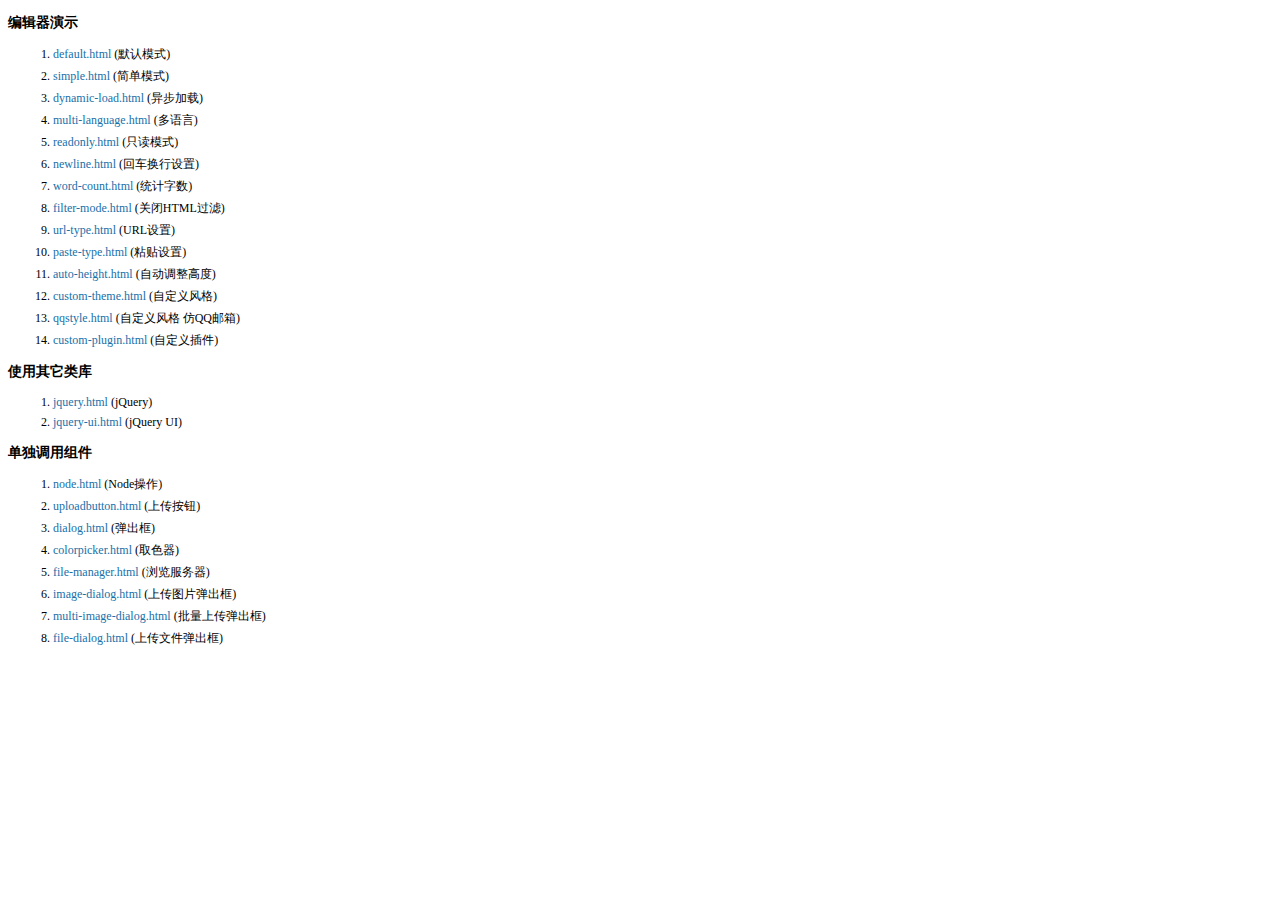
<file: flowermall-static/js/kindeditor-4.1.10/examples/index.html>
<!doctype html>
<html>
	<head>
		<meta charset="utf-8" />
		<title>KindEditor Examples</title>
		<style>
			body {
				font-size: 12px;
				font-family: Tahoma, Simsun;
			}
			h3 {
				font-size: 14px;
			}
			a {
				color: #1870a9;
				text-decoration: none;
			}
			a:hover {
				color: #BC2A4D;
			}
			li {
				margin: 5px;
			}
		</style>
	</head>
	<body>
		<h3>编辑器演示</h3>
		<ol>
			<li><a href="default.html" target="_blank">default.html</a> (默认模式)</li>
			<li><a href="simple.html" target="_blank">simple.html</a> (简单模式)</li>
			<li><a href="dynamic-load.html" target="_blank">dynamic-load.html</a> (异步加载)</li>
			<li><a href="multi-language.html" target="_blank">multi-language.html</a> (多语言)</li>
			<li><a href="readonly.html" target="_blank">readonly.html</a> (只读模式)</li>
			<li><a href="newline.html" target="_blank">newline.html</a> (回车换行设置)</li>
			<li><a href="word-count.html" target="_blank">word-count.html</a> (统计字数)</li>
			<li><a href="filter-mode.html" target="_blank">filter-mode.html</a> (关闭HTML过滤)</li>
			<li><a href="url-type.html" target="_blank">url-type.html</a> (URL设置)</li>
			<li><a href="paste-type.html" target="_blank">paste-type.html</a> (粘贴设置)</li>
			<li><a href="auto-height.html" target="_blank">auto-height.html</a> (自动调整高度)</li>
			<li><a href="custom-theme.html" target="_blank">custom-theme.html</a> (自定义风格)</li>
			<li><a href="qqstyle.html" target="_blank">qqstyle.html</a> (自定义风格 仿QQ邮箱)</li>
			<li><a href="custom-plugin.html" target="_blank">custom-plugin.html</a> (自定义插件)</li>
		</ol>
		<h3>使用其它类库</h3>
		<ol>
			<li><a href="jquery.html" target="_blank">jquery.html</a> (jQuery)</li>
			<li><a href="jquery-ui.html" target="_blank">jquery-ui.html</a> (jQuery UI)</li>
		</ol>
		<h3>单独调用组件</h3>
		<ol>
			<li><a href="node.html" target="_blank">node.html</a> (Node操作)</li>
			<li><a href="uploadbutton.html" target="_blank">uploadbutton.html</a> (上传按钮)</li>
			<li><a href="dialog.html" target="_blank">dialog.html</a> (弹出框)</li>
			<li><a href="colorpicker.html" target="_blank">colorpicker.html</a> (取色器)</li>
			<li><a href="file-manager.html" target="_blank">file-manager.html</a> (浏览服务器)</li>
			<li><a href="image-dialog.html" target="_blank">image-dialog.html</a> (上传图片弹出框)</li>
			<li><a href="multi-image-dialog.html" target="_blank">multi-image-dialog.html</a> (批量上传弹出框)</li>
			<li><a href="file-dialog.html" target="_blank">file-dialog.html</a> (上传文件弹出框)</li>
		</ol>
	</body>
</html>
</file>
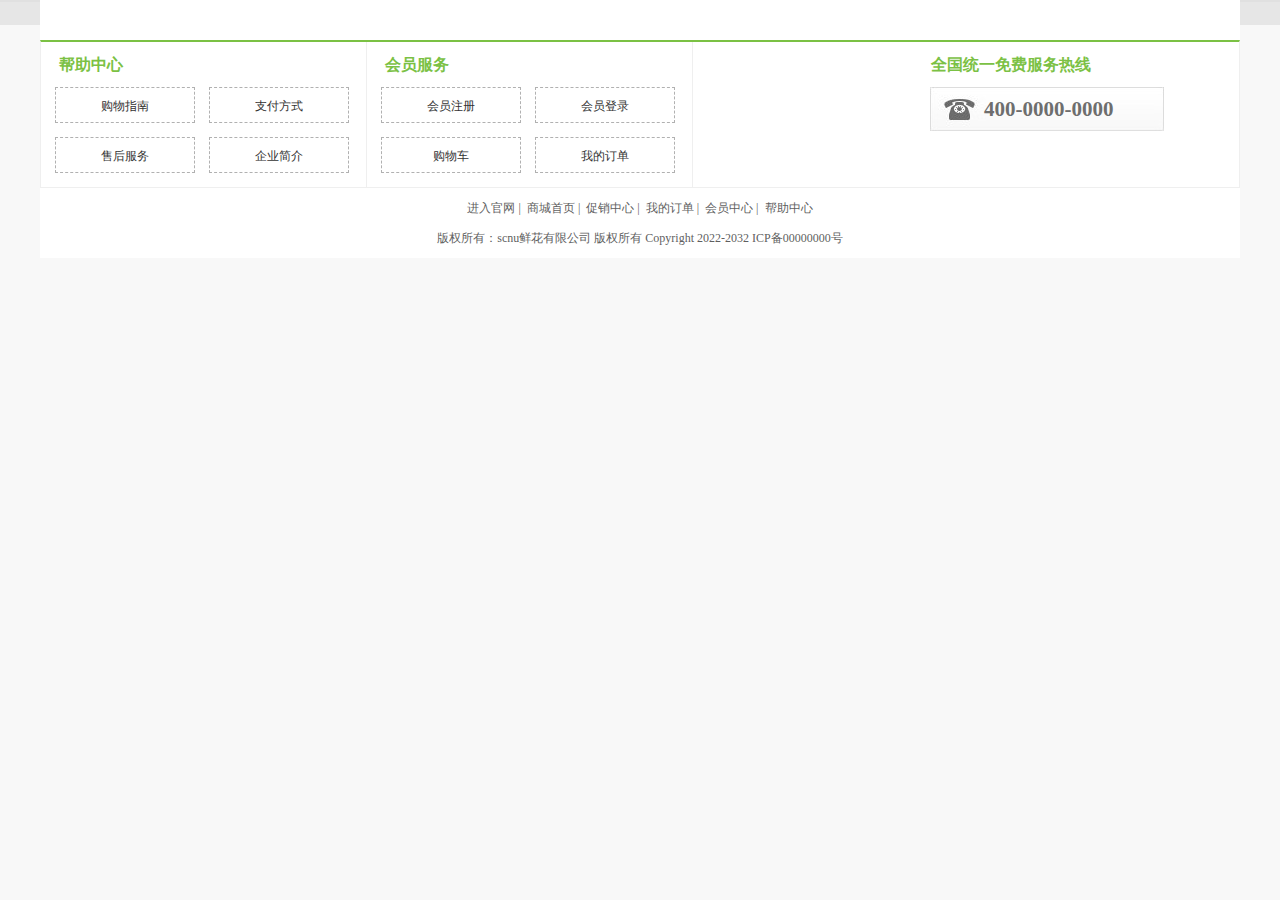
<file: flowermall-static/foot.html>
<!DOCTYPE html>
<html lang="en">
<head>
    <meta http-equiv="Content-type" content="text/html; charset=UTF-8" />
    <link rel="stylesheet" href="css/foot.css"/>
    <link type="text/css" href="css/css.css" rel="stylesheet" />
    <script type="text/javascript" src="js/jquery-1.2.6.min.js"></script>
    <script type="text/javascript" src="js/jquery-extend.js"></script>
    <script type="text/javascript" src="js/lib-v1.js" charset="utf-8"></script>
    <script type="text/javascript" src="js/jt.js" charset="utf-8"></script>
    <meta charset="UTF-8">
    <title>Title</title>
</head>
<body>
    <div class="mianCont">
        <div class="inHelp">
            <div class="inHLeft">
             <h4>帮助中心</h4>
             <ul class="inHeList">
              <li><a href="help.html">购物指南</a></li>
              <li><a href="help.html">支付方式</a></li>
              <li><a href="help.html">售后服务</a></li>
              <li><a href="about.html">企业简介</a></li>
              <div class="clears"></div>
             </ul><!--inHeList/-->
            </div><!--inHLeft/-->
            <div class="inHLeft">
             <h4>会员服务</h4>
             <ul class="inHeList">
              <li><a href="reg.html">会员注册</a></li>
              <li><a href="login.html">会员登录</a></li>
              <li><a href="order.html">购物车</a></li>
              <li><a href="order.html">我的订单</a></li>
              <div class="clears"></div>
             </ul><!--inHeList/-->
            </div><!--inHLeft/-->
            <div class="inHRight">
             <h4>全国统一免费服务热线</h4>
             <div class="telBox">400-0000-0000</div>
             <div class="weibo">
             <wb:follow-button uid="2991975565" type="red_1" width="67" height="24" ></wb:follow-button>
             </div>
            </div><!--inHRight/-->
            <div class="clears"></div>
           </div><!--inHelp/-->
           <div class="footer">
            <p>
            <a href="#">进入官网</a>&nbsp;|&nbsp;
            <a href="index.html">商城首页</a>&nbsp;|&nbsp;
            <a href="product.html">促销中心</a>&nbsp;|&nbsp;
            <a href="order.html">我的订单</a>&nbsp;|&nbsp;
            <a href="login.html">会员中心</a>&nbsp;|&nbsp;
            <a href="help.htmll">帮助中心</a>
            </p>
            <p>
             版权所有：scnu鲜花有限公司 版权所有  Copyright 2022-2032   ICP备00000000号
            </p>
           </div><!--footer/-->
    </div>
    
</body>
</html>
</file>
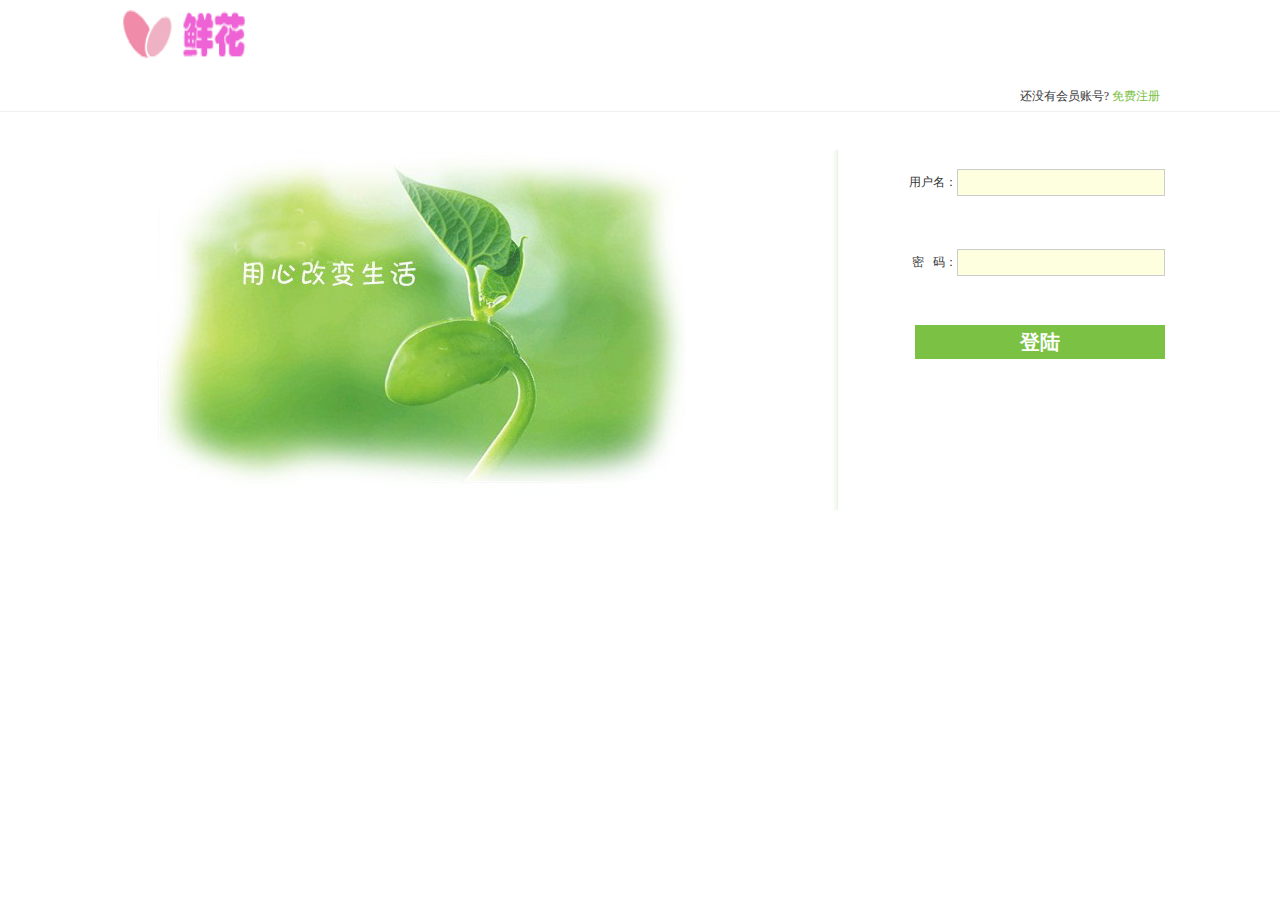
<file: flowermall-static/login.html>
<!DOCTYPE HTML>
<html>
<head>
    <meta http-equiv="Content-type" content="text/html; charset=UTF-8" />
    <link rel="stylesheet" href="css/login.css"/>
    <title>鲜花商城欢迎您登陆</title>
    <link type="text/css" href="css/css.css" rel="stylesheet" />
    <script type="text/javascript" src="js/common/jquery-1.11.3.min.js"></script>
    <script type="text/javascript" src="js/cookie.js"></script>
    <script type="text/javascript" src="js/login_ajax.js"></script>
</head>

<body style=" background:#FFF;">
 <div class="loginLogo">
  <div class="logoMid">
   <h1 class="logo" style="height:71px;padding-top:10px;"><a href="index.html"><img src="img/head/logo.jpg" width="241" height="51" /></a></h1>
   <div class="loginReg">
    还没有会员账号?&nbsp;<a href="regist.html">免费注册</a>
   </div><!--loginReg/-->
  </div><!--logoMid/-->
 </div><!--loginLogo/-->
 <div class="loginBox">
  <div class="loginLeft">
   <img src="images/logoinimg.jpg" width="716" height="376" />
  </div><!--loginLeft/-->
  <form>
    <table>
        <tr>
            <td class="tdx"">用户名：</td>
            <td><input type="text" class="name" id="username" name="username" value=""/>
                <span style="color:red"></span>
            </td>
        </tr>
        <tr>
            <td class="tdx">密&nbsp;&nbsp; 码：</td>
            <td><input class="name" type="password" name="password"/>
                <span style="color:red"></span>
            </td>
        </tr>
        <tr style="text-align: center;">
            <td colspan="2" >
                <input type="submit" value="登陆"/>
            </td>
        </tr>
    </table>
</form>
 </div><!--loginBox/-->
</body>

</html>
</file>
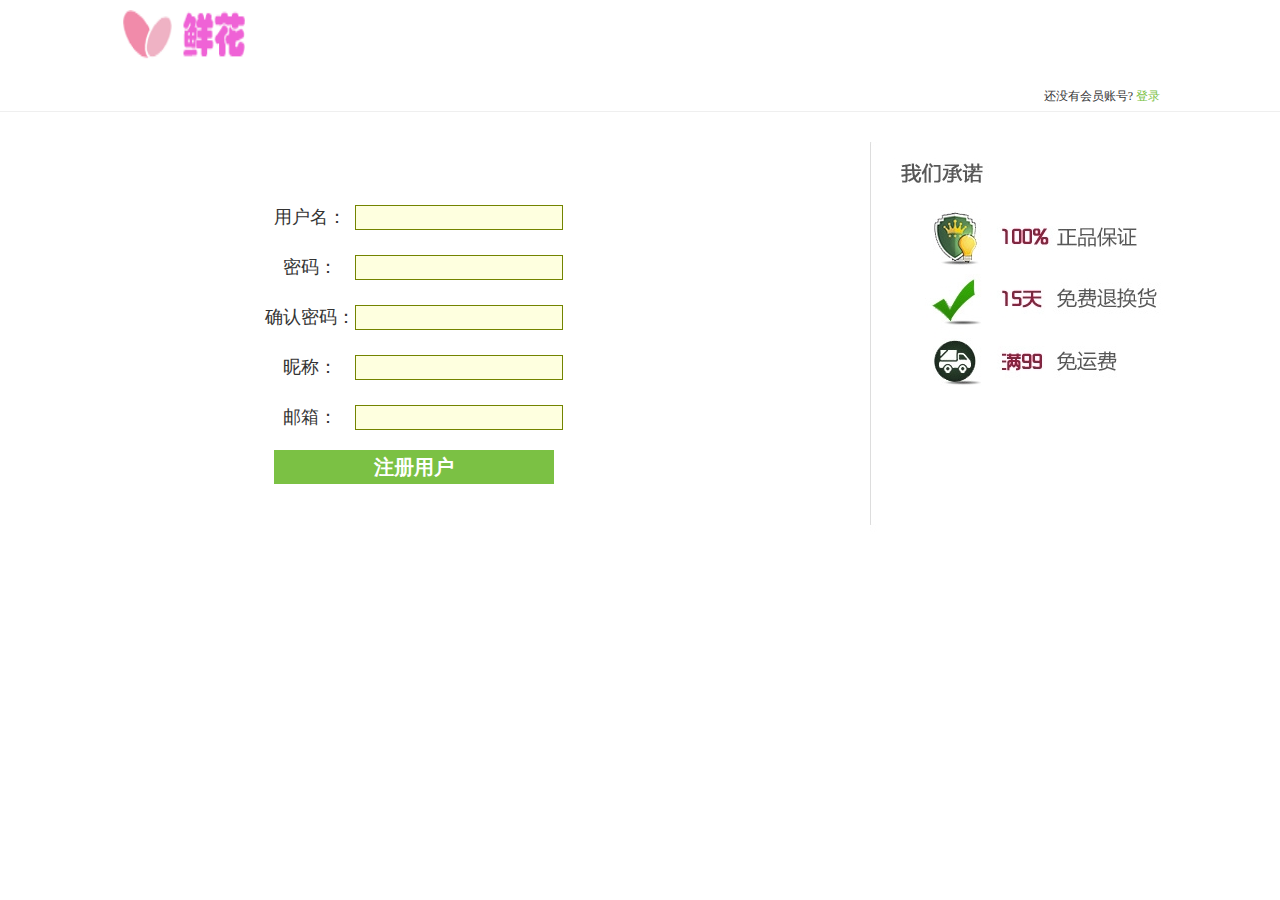
<file: flowermall-static/regist.html>
<!DOCTYPE HTML>
<html>
<head>
    <title>欢迎注册鲜花商城</title>
    <link rel="stylesheet" href="css/regist.css"/>
    <link type="text/css" href="css/css.css" rel="stylesheet" />
    <script type="text/javascript" src="js/common/jquery-1.11.3.min.js"></script>
    <script type="text/javascript" src="js/regist_ajax.js"></script>
    <meta charset="UTF-8">
</head>

<body style=" background:#FFF;">
    <div class="loginLogo">
        <div class="logoMid">
         <h1 class="logo" style="height:71px;padding-top:10px;"><a href="index.html"><img src="img/head/logo.jpg" width="241" height="51" /></a></h1>
         <div class="loginReg">
          还没有会员账号?&nbsp;<a href="login.html">登录</a>
         </div><!--loginReg/-->
        </div><!--logoMid/-->
       </div><!--loginLogo/-->
       <div class="loginBox">
        <img src="images/chengnuo.jpg" width="295" height="393" class="chengnuo" />
        <form >
            <table style="margin-left: 150px;">
                <tr>
                    <td colspan="2"><font color="red">
        
                    </font></td>
                </tr>
                <tr>
                    <td class="tds">用户名：</td>
                    <td>
                        <input class="name" type="text" name="username" />
                        <span style="color: red" id="username_msg"></span>
                    </td>
                </tr>
                <tr>
                    <td class="tds">密码：</td>
                    <td>
                        <input class="name" type="password" name="password" />
                        <span style="color: red" id="password_msg"></span>
                    </td>
                </tr>
                <tr>
                    <td class="tds">确认密码：</td>
                    <td>
                        <input class="name" type="password" name="password2" />
                        <span style="color: red" id="password2_msg"></span>
                    </td>
                </tr>
                <tr>
                    <td class="tds">昵称：</td>
                    <td>
                        <input class="name" type="text" name="nickname" />
                        <span style="color: red" id="nickname_msg"></span>
                    </td>
                </tr>
                <tr>
                    <td class="tds">邮箱：</td>
                    <td>
                        <input class="name" type="text" name="email"/>
                        <span style="color: red" id="email_msg"></span>
                    </td>
                </tr>
        
                <tr>
                    <td class="sub_td" colspan="2" class="tds">
                        <input type="submit" value="注册用户"/>
                    </td>
                </tr>
            </table>
        </form>
        <div class="clears"></div>
       </div><!--loginBox/-->
</body>

</html>
</file>
<file: flowermall-static/css/foot.css>
@charset "utf-8";
#common_foot{
	width:1200px;
	margin:15px auto;
	border-top: 1px solid #EEEEEE;
	text-align: center;
	font-size: 13px;
	color:#666666;
	bottom:0;
	left:0;
	right:0;
}
</file>
<file: flowermall-static/css/css.css>
@charset "utf-8";
/* CSS Document */
html, body, div, span, applet, object, iframe, h1, h2, h3, h4, h5, h6, p, blockquote, pre, a, abbr, acronym, address, big, cite, code, del, dfn, em, img, ins, kbd, q, s, samp, small, strike, strong, sub, sup, tt, var, b, u, i, center, dl, dt, dd, ol, ul, li, fieldset, form, label, legend, table, caption, tbody, tfoot, thead, tr, th, td, article, aside, canvas, details, embed, figure, figcaption, footer, header, hgroup, menu, nav, output, ruby, section, summary, time, mark, audio, video, select{margin: 0;padding: 0;border: 0;}
table{ border-collapse:collapse;}
body{font-size:12px;color:#333; background:#F8F8F8 url(../images/bgtop.png) left top repeat-x;}
img,a{border:0; text-decoration:none;}
ol, ul {list-style: none; }
.clears{ clear:both;}
a{color:#333;}
a:hover{color:#F00;}

/*mianCont*/
.mianCont{width:1200px;margin:0 auto; padding-top: 20px; background-color: #fff;}
.top{height:25px;line-height:100px; position:relative;}
.top span a{color:#F00;}
.top span a:hover{color:#0C3;}
.topRight{ position:absolute;top:0;right:0;color:#747474;}
.top .topRight a{color:#747474;}
.top .topRight a:hover{color:#F00;}
.lsg{padding:5px 0; position:relative;}

/*logo*/
.logo{width:217px;height:90px;}

/*sub*/
.subBox{width:389px;height:34px; position:absolute;left:282px;top:35px;}
.subBoxDiv{width:389px;height:34px; position:relative;}
.subLeft{margin:0;padding:0;border:0;background:none;width:0;height:0;border:#E6E6E6 1px solid;width:320px;height:32px;padding-left:4px; position:absolute;left:0;top:0;}
.sub{width:63px;height:34px; position:absolute;right:0;top:0;}
.hotWord{ position:absolute;height:20px;line-height:20px;top:38px;left:4px;width:380px;}

/*gouwuche*/
.gouwuche{width:220px; position:absolute;right:0;top:35px;}
.gouCar{padding:0 5px;width:205px;height:31px;border:#E6E6E6 1px solid;line-height:31px;font-size:14px;color:#747474;margin-bottom:1px;}
.gouCar a{color:#747474;}
.gouCar a:hover{color:#F00;}
.red{color:#F00;}

/*pnt*/
.pnt{}
.pntLeft{width:210px;border:#7BC144 3px solid;float:left;}
.InPorNav{padding:0 5px;}
.InPorNav li{height:38px;line-height:38px;padding-left:5px;font-size:14px;border-bottom:#C4C3C3 1px solid;margin-bottom:1px; background:url(../images/zuojian2.jpg) 175px center no-repeat; position:relative;z-index:9;}
.InPorNav li a{ display:block;width:198px;}
.InPorNav li a:hover{color:#7BC144; font-weight:bold;}
.InPorNav li.inProNavStyle{background:url(../images/zuojian2_s.jpg) 175px center no-repeat;}
.InPorNav li.inProNavStyle a:hover{color:#7BC144; font-weight:bold;}
.Title{height:33px;line-height:33px;background:#7BC144;font-size:16px; text-align:center;color:#FFF;}
.chilInPorNav{ position:absolute;left:201px;top:-1px;padding:5px 10px; background:#FFF; z-index:10; display:none;border:#7BC144 1px solid;}
.InPorNav .chilInPorNav a{height:30px;line-height:30px;margin:0; background:none;border-bottom:1px solid #7BC144; }
.pntRight{width:940px;float:right;padding-left:3px;}
.nav{height:30px;line-height:30px;padding-top:5px;border-bottom:#7BC144 2px solid; position:relative; font-family:"微软雅黑";}
.nav li{float:left;margin:0 35px 0 12px;font-size:16px;font-weight:bold;}
.nav li a:hover,.nav .navCur a{color:#7BC144;}
.phone{ position:absolute;font-size:16px;color:#7BC144;right:4px;top:7px; font-weight:bold;}

/*banner*/
.banner{width:756px;height:310px;margin-top:10px;}
#kinMaxShow{visibility:hidden;width:100%; height:310px; overflow:hidden;}
#kinMaxShow img{height:310px;}

/*rdPro*/
.rdPro{margin-top:15px;}
.rdLeft{width:880px;border:#7BC144 1px solid; background:#fff;float:left;}
.rdLeft .line .line2{width:100px; height: 100px;}
.rdList{height:40px;border-bottom:#E6E6E6 1px solid;}
.rdList li{height:37px; position:relative;bottom:-1px;border-bottom:#E6E6E6 1px solid;width:165px;float:left;font-size:16px;line-height:38px; text-align:center;border-top:#fff 2px solid;border-right:#E6E6E6 1px solid;font-family:"微软雅黑";cursor:pointer;font-weight:bold;}
.rdList li.rdListStyle{border-top:#7BC144 2px solid;border-bottom:#fff 1px solid;color:#7BC144;}
.rdProBox{height:205px;height:auto !important;min-height:205px;padding:2px 0; display:none;}
.rdPro dl{width:132px;float:left;margin-left:6px;border:#fff 1px solid;padding:3px; display:inline;}
.rdPro dl.rddlstyle{border:#7BC144 1px solid;}
.rdPro dt,.rdPro dt img{width:132px;height:129px;}
.rdPro dd{line-height:15px;margin-top:2px;}
.rdPro .cheng{font-size:14px;color:#eb9d23; font-weight:bold;height:33px;line-height:33px;margin:0;}
.rdRight{width:300px;float:right;}

/*hengfu*/
.hengfu{padding:12px 0; text-align:center;}

/*floor*/
.floor{border:#EFEFEF 1px solid; background:#fff;}
.floorTitle{height:40px;line-height:40px;padding-left:7px; position:relative;font-size:16px;color:#666;font-family:"微软雅黑";border-bottom:#EFEFEF 1px solid;}
.more{ position:absolute;right:10px;top:0;font-size:12px; font-weight:400;}
.floorBox{}
.floorLeft{padding:10px 0;padding-bottom:0;width:218px;float:left;}
.flList{}
.flList li{width:92px;height:26px;border:#efefef 1px solid; background:#f8f8f8;line-height:26px; text-align:center;float:left;margin:10px 0 0 10px;color:#848484; cursor:pointer;}
.flList li a{color:#848484;}
.flList li a:hover{color:#F00;}
.flList li.flListStyle{border:#C7F7E1 1px solid;background:#E5FFF1;}
.flImg{padding-top:20px; text-align:center;}
.floorRight{width:760px;float:right;}
.frProList dl{width:132px;float:left;border:#efefef 1px solid;padding:11px 28px; display:inline;border-right:#fff 1px solid; position:relative;}
.frProList{ display:none;}
.floorRight dl.frListDlstyle{border:#ccc 1px solid;border-right:#ccc 1px solid;}
.floorRight dt,.rdPro dt img{width:132px;height:129px;}
.floorRight dd{line-height:15px;margin-top:2px;}
.floorRight .cheng{font-size:14px;color:#eb9d23; font-weight:bold;height:33px;line-height:33px;margin:0;}

/*inHelp*/
.inHelp{border:#efefef 1px solid; border-top:2px solid #7BC144;margin-top:20px; font-family:"微软雅黑";}
.inHLeft{width:325px;float:left;border-right:#efefef 1px solid;}
.inHelp h4{height:45px;line-height:45px;padding-left:18px;font-size:16px;color:#7BC144;}
.inHeList li{width:140px;height:36px; text-align:center;line-height:36px;float:left;margin:0px 0 14px 14px;}
.inHeList li a{ display:block;width:138px;height:34px;border:#B1B1B1 1px dashed;}
.inHeList li a:hover{border:#7BC144 1px solid; color:#7BC144;}
.inHRight{width:326px;float:right;}
.telBox{width:180px;height:44px; background:url(../images/telBack.jpg) left center no-repeat;line-height:44px;padding-left:54px;font-size:21px;color:#6e6e6e; font-weight:bold;margin-left:17px;}
.weibo{padding:15px 0 0 17px;}

/*footer*/
.footer{line-height:30px;color:#5f5f5f; text-align:center;padding:5px 0;}
.footer a{color:#5f5f5f;}
.footer a:hover{color:#f00;}
.backTop{ display:block;width:49px;height:67px; background:url(../images/backtop.gif) left top no-repeat; position:fixed;right:20px;bottom:20px; display:none;}

/*下拉InPorNav*/
.Title{ position:relative;z-index:9; cursor:pointer;}
.Title .InPorNav{width:200px; position:absolute;left:-3px;top:33px;border:#7BC144 3px solid; background:#fff;z-index:10; display:none;}
.Title .InPorNav li{ text-align:left;font-weight:400;}

/*positions*/
.positions{height:55px;line-height:55px;padding-left:25px; background:#fff url(../images/home2.png) 5px center no-repeat;}
.positions a{color:#333;}
.positions a:hover,.positions .posCur{color:#F00;}

/*cont*/
.cont{ background:#fff;padding:0 10px; position:relative;padding-top:10px;}
.contLeft{width:176px;border:#7BC144 2px solid;float:left;padding-bottom:1px;}
.leftPorNav{font-size:14px;}
.leftPorNav li{height:36px;line-height:36px; position:relative;}
.leftPorNav li a{ display:block;width:151px;padding-left:25px; background:url(../images/zuojian3.jpg) 151px center no-repeat;border-bottom:#efefef 1px solid;}
.leftPorNav li a:hover{color:#7BC144;border-bottom:#7BC144 1px solid; font-weight:bold; background:none;}
.leftPorNav .chilInPorNav{left:175px;}
.contRight{width:970px;float:right;border-right:#efefef 1px solid; margin-left: 10px;}
.contRight .frProList{ display:block;}
.contRight .frProList dl.frListDlstyle{border:#ccc 1px solid;border-right:#ccc 1px solid;}
.contRight .frProList dd{line-height:15px;margin-top:3px;}
.contRight .frProList .cheng{color:#eb9d23;font-weight:bold;font-size:14px;line-height:20px; position:relative;}
.contRight .frProList .cheng span{ position:absolute;right:0;top:0; font-size:12px;color:#999; font-weight:400; text-decoration:line-through}
.jilu{width:100px;height:28px;border:#efefef 1px solid; font-size:14px; text-align:center;line-height:28px; position:absolute;right:10px;top:-30px;}
.jilu span{color:#F00;font-weight:bold;}

/*login*/
.loginLogo{width:100%;border-bottom:#efefef 1px solid;}
.logoMid{width:1040px;margin:0 auto;}
.loginReg{height:30px;line-height:30px; text-align:right;}
.loginReg a{color:#7BC144;}
.loginReg a:hover{color:#f00;}
.loginBox{width:1050px;margin:30px auto; position:relative;}
.loginLeft{width:726px;float:left; background:url(../images/loginLeft.jpg) right center no-repeat;}
.loginRight{width:300px;float:right;padding-left:15px;}
.loginRight h2{font-size:20px;height:40px;line-height:40px; font-family:"微软雅黑";}
.loginRight h3{font-size:12px; font-weight:400;height:25px;line-height:25px;margin-top:10px;}
.name,.pwd{ margin:0;padding:0;border:0; background:none;width:203px;height:23px;border:#738400 1px solid; background:#FEFFDF;padding-left:3px;}
.zhuangtai{height:30px;line-height:30px;}
.zhuangtai input{ position:relative;top:2px;}
.subs{margin-top:10px;}
.reg{ font-size:14px;}
.regList{height:35px;line-height:35px;margin-bottom:30px; position:relative;}
.regList label{ float:left; width:105px;margin-right:10px; text-align:right;color:#999;}
.regList input{margin:0;padding:0;border:0; background:none;width:283px;height:33px;border:#738400 1px solid; background:#FEFFDF;padding-left:3px;}
.regList .yanzheng{width:135px;}
.regList img{left:260px; position:absolute;}
.xieyi{ height:30px;line-height:30px;font-size:12px;padding-left:115px;}
.xieyi input{ position:relative;top:2px;}
.xieyi a{color:#7BC144;}
.reg{padding-left:115px;margin-top:10px;}
.chengnuo{ position:absolute;right:0;top:0;}
.contLeft{width:178px;border:#7BC144 1px solid;}
.leftTitle{height:39px;line-height:39px;padding-left:47px; background:url(../images/help1.jpg) 15px center no-repeat;border-bottom:#7BC144 1px solid;}
.helpNav{padding-bottom:10px;}
.helpNav dt{height:30px;font-size:12px; font-weight:bold;padding-left:47px; background:url(../images/help2.jpg) 16px center no-repeat;line-height:30px;margin-top:10px;}
.helpNav dd{height:22px;line-height:22px;padding-left:47px;}
.helpNav dd a:hover{color:#7BC144; text-decoration:underline;}
.helpNav dt.help2{background:url(../images/help3.jpg) 16px center no-repeat;}
.helpNav dt.help3{background:url(../images/help4.jpg) 16px center no-repeat;}
.helpNav dt.help4{background:url(../images/help5.jpg) 16px center no-repeat;}
.gouLiu{height:40px;line-height:40px; font-size:16px; text-align:center;}
.helpPar{color:#666;line-height:22px;}
.carImg{padding-bottom:10px; text-align:center;}

/*order*/
.orderList{width:100%;}
.orderList th{font-weight:400;height:28px;background:#ececec; text-align:center;}
.orderList td{text-align:center;padding:10px 2px;border-bottom:#ccc 1px dashed;}
.orderList td dt{width:85px;height:85px;border:#CCC 1px solid;float:left;}
.orderList td dd{width:300px;float:left;margin-left:10px;line-height:16px; text-align:left;padding-top:30px;}
.green{color:#0C0;line-height:20px;}
.shanchu{color:#0C0; cursor:pointer; text-align:left;}
.shanchu img{ position:relative;top:3px;}
.shuliang{width:50px;margin:0;padding:0;border:0; background:none;border:#ddd 1px solid;height:23px; position:absolute;left:21px;top:0; text-align:center;}
.jian{ position:absolute;left:0;top:0;}
.jia{ position:absolute;right:0; top:0;}
.jia_jian{width:94px; position:relative;height:25px;}
.zongji{height:30px; background:#ececec;line-height:30px;padding:0 6px; text-align:right;font-size:14px;margin-top:10px;}
.jiesuan{width:230px;float:right;padding-top:15px;}
.jiesuan a{ float:left;width:100px;height:30px; background:#ececec; text-align:center;line-height:30px;margin-left:15px;}
.jiesuan .jie_2{ background:#7bc144;color:#FFF;}
.jiesuan .jie_2:hover{ background:#F00;}
.orderTitle{height:30px;line-height:30px;background:#ececec;padding-left:10px;margin:10px 0;}
.ord{width:100%}
.ord td{padding:10px 3px; text-align:center;}
.upd,.add{ cursor:pointer;}
.address{padding:30px 0 10px 100px; display:none;}
.addList{height:30px;line-height:30px;margin-top:5px;}
.addList label{ float:left;width:100px; text-align:right;margin-right:5px;}
.addList input{width:220px;height:20px;}
.addList select{width:140px;border:#efefef 1px solid;}
.addList2{padding:15px 0 0 105px;}
.zhiList{margin-top:10px;}
.zhiList li{width:155px;height:39px;line-height:39px;background:#e1e5e4;margin-right:1px;float:left; text-align:center;font-size:14px; font-weight:bold;color:#7bc144; display:inline; cursor:pointer;}

.zhifufangshi{width:898px;border:#D4D4D4 1px solid;margin:0;padding:10px 0;height:250px;height:auto !important;min-height:250px;border-top:#7bc144 2px solid; display:none;}
.yinhang{}
.yinhang li{float:left; list-style:none;height:41px;width:156px;line-height:41px;padding-left:20px; position:relative;border:#CCC 1px solid;margin:5px 18px; display:inline; cursor:pointer;}
.yinhang input{ position:absolute;top:10px;left:2px;}
.lijizhifu{margin:20px; text-align:center;}
.zhiList li.zhistyle{background:#7bc144;color:#fff;}
.zongjia{font-size:14px;margin-top:40px;}
.zongjia td{height:35px;}
.chenggong{font-size:14px;width:250px; margin:100px auto;}
.chenggong h3{height:50px;line-height:50px;padding-left:50px; background:url(../images/duihao.png) 2px center no-repeat;font-size:24px; font-family:"微软雅黑"}
.zhifu{padding:10px 0 10px 50px;line-height:40px;}

/*proinfo*/
#tsShopContainer li,#tsShopContainer img{vertical-align:top;}
#tsShopContainer{width:300px;position:relative;border:1px solid #CCC;float:left;}
#tsShopContainer #tsImgS{text-align:center;width:100%;position:relative;}
#tsShopContainer #tsImgS a{display:block;text-align:center;margin:0px auto;}
#tsShopContainer #tsImgS img{border:0px;}
#tsShopContainer #tsPicContainer{width:100%;height:70px;position:relative;background:url(../images/scrollPicbg.gif) repeat-x 0px 0px;}
#tsShopContainer #tsPicContainer #tsImgSArrL{width:17px;height:100%;background:url(../images/picshopArr.gif) no-repeat left center;position:absolute;top:0px;left:8px;cursor:pointer;}
#tsShopContainer #tsPicContainer #tsImgSArrR{width:17px;height:100%;background:url(../images/picshopArr.gif) no-repeat right center;position:absolute;top:0px;right:8px;cursor:pointer;}
#tsShopContainer #tsPicContainer #tsImgSCon{position:absolute;top:10px;left:38px;width:1px;height:70px;overflow:hidden;}
#tsShopContainer #tsPicContainer #tsImgSCon ul{width:100%;overflow:hidden;}
#tsShopContainer #tsPicContainer #tsImgSCon li{width:57px;float:left;cursor:pointer;}
#tsShopContainer #tsPicContainer #tsImgSCon li img{padding:3px;margin:1px;border:1px solid  #e4e4e4;display:block;width:42px;height:42px;}
#tsShopContainer #tsPicContainer #tsImgSCon li.tsSelectImg img{border:2px solid #F00;margin:0px;}
/* CSS class for zoomed area */
.MagicZoomBigImageCont {
	border:1px solid #91b817;
	background:#FFF;
}

.MagicZoomMain {
	text-align: center !important;
	width: 92px;
}

.MagicZoomMain div {
	padding: 0px !important;
}

/* Header look and feel CSS class */
/* header is shown if "title" attribute is present in the <A> tag */
.MagicZoomHeader {
	font:			10px Tahoma, Verdana, Arial, sans-serif;
	color:			#fff;
	background:		#91b817;
	text-align:     center !important; 
}


/* CSS class for small looking glass square under mouse */
.MagicZoomPup {
	border: 		0px solid #aaa;
	background: 	#ffffff;
}

/* CSS style for loading animation box */
.MagicZoomLoading {
	text-align:		center;
	background: 	#ffffff;
	color:			#444;
	border: 		1px solid #ccc;
	opacity:		0.8;
	padding:		3px 3px 3px 3px !important;
	display: 		none; /* do not edit this line please */
}

/* CSS style for gif image in the loading animation box */
.MagicZoomLoading img {
	padding-top:	3px !important;
}
.proBoxRight{width:645px;float:right;line-height:25px;font-size:14px;}
.proTitle{height:40px;line-height:40px;font-size:16px; font-family:"微软雅黑";}

.rongliang{}
.rongliang li{height:18px;line-height:18px;width:50px;border:#CCC 1px solid;margin: 5px 5px 0 0; text-align:center; font-family:"微软雅黑";font-size:12px;cursor:pointer;float:left;}
.rongliang li.rongStyle{border:#7bc144 1px solid;color:#7bc144;}
.shuliang2{padding-top:10px;}
.shuliang2 input{width:40px; text-align:center;border:#efefef 1px solid;height:18px;}
.gc{margin-top:20px;}
.fangyuan{border-bottom:#060 1px solid;margin:20px 0 0 0;}
.fangyuan li{width:110px;height:34px;line-height:34px; text-align:center;background:url(../images/fangyuan.jpg)  left center no-repeat;color:#000;font-size:14px; font-family:"微软雅黑";float:left;margin-right:5px; cursor:pointer; font-weight:bold;}
.fangyuan li.fangyuanstyle{ background:url(../images/fangyuan_s.jpg)  left center no-repeat;color:#fff;}
.fangPar{line-height:20px;font-family:"微软雅黑";padding:10px 5px;}
.fangList{ display:none;}

/*vipNav 个人中心*/
.vipNav{}
.vipNav dt{ background:url(../images/open.png) 32px center no-repeat; cursor:pointer;}
.vipNav dt.vipNavStyle{ background:url(../images/close.png) 32px center no-repeat;}
.vipNav dd{ display:none;line-height:22px;height:auto;}
.vipNav dd a{ display:block;}
.vipName,.oredrName{font-family:"微软雅黑";}
.vipName{height:40px;font-size:20px; color:#7bc144;}
.vipName span{font-size:16px; color:#000;}
.oredrName{font-size:14px;height:35px;line-height:35px;}
.oredrName span{font-size:12px; font-weight:400;}
.vipOrder{width:100%;}
.vipOrder td{padding:15px 5px; text-align:center;}
/*分页代码*/
div.scott{padding:3px;margin:3px;text-align:center;}
div.scott a{border:#ddd 1px solid;padding:2px 5px;color:#88af3f;margin:0 2px 0 0;text-decoration:none;}
div.scott a:hover{border:#85bd1e 1px solid;color:#638425;background-color:#f1ffd6;}
div.scott a:active{border:#85bd1e 1px solid;color:#638425;background-color:#f1ffd6;}
div.scott span.current{border:#b2e05d 1px solid;padding:2px 5px;font-weight:bold;color:#fff;margin:0 2px 0 0;background-color:#b2e05d;}
div.scott span.disabled{border:#f3f3f3 1px solid;padding:2px 5px;color:#ccc;margin:0 2px 0 0;}

#contLeft .vipCur{color:#7bc144; text-decoration:underline;}
.vipMy{width:100%;}
.vipMy th{ background:#7bc144;color:#fff;height:25px;}
.vipMy td{padding:8px 4px;line-height:20px; text-align:center;border:#7bc144 1px solid;}
h1 .vipUp{font-size:14px;margin-left:40px;color:#F00; cursor:pointer;}
.vipAdress{width:100%;}
.vipAdress th{background:#7bc144;height:25px;line-height:25px;color:#fff; text-align: 
;}
.vipAdress td{border:#ccc 1px solid;padding:8px 3px;line-height:20px; text-align:center;}
.orderDeatils{width:100%;}
.orderDeatils th{width:30%;height:30px;font-size:14px; text-align:right;padding-right:15px;font-family:"微软雅黑";border:#CCC 1px solid;}
.orderDeatils td{border:#CCC 1px solid;padding-left:10px;}
.contLeft dd .helpCur{color:#7bc144; text-decoration:underline;}
/*contactLeft*/
.contactBox{ background:#fff;padding-bottom:10px;}
.contactLeft{}
.contactLeft li{height:30px;line-height:30px;}
.contactLeft li strong{font-size:16px;color:#666;}
.contactRight{width:508px;float:right;}
.contactRight h3{font-size:24px;color:#5e9f22;height:46px;line-height:46px; background:#f9f9f9;padding-left:10px;}
</file>
<file: flowermall-static/css/login.css>
﻿h1{
	width:300px;
	margin:210px auto 0px;
	text-align: center;
	color:#990000;
	font-size:27px;
}
form{
	width:300px;
	margin:25px auto 0px;
	float:right;
}

form input[type='text'],form input[type='password']{
	border: 1px solid #CCCCCC;
	height: 25px;
	line-height:25px;
	vertical-align: middle;
}

table{
	margin:10px auto 0px;
}
tr{
	height: 80px;
}
td{
	margin-top:10px;
}
.tdx{
	width: 200px;
	text-align: right;
}

input[type='submit']{
	margin-left: 50px;
	background-color: #7BC144;
	width:250px;
	height:34px;
	border-style:none;
	font-size:20px;
	font-weight:bold;
	color:white;
	cursor: pointer;
}
input[type='submit']:hover{
	background-color: #66bb25;
}
</file>
<file: flowermall-static/css/regist.css>
﻿@charset "utf-8";
body{
	background-image: url("../img/regist/zc.jpg");
	background-repeat: no-repeat;
	background-position: center top;
	font-family: "微软雅黑";
}
form{
	width: 650px;
	margin: 0 auto;
}
h1{
	width: 300px;/* */
	color: #990000;
	margin: 190px auto 30px;
	text-align: center;
}

table{
	margin: 0 auto;
	
	/*text-align: center;*/
}
tr{
	height: 50px;
}
td{
	padding-top: 10px;
}
.tds{
	font-size: 18px;
	text-align: center;
}

input{
	border: 1px solid #cccccc;
	width: 150px;
	height: 22px;
}

input[name='valistr']{
	width:80px;
}

img{
	vertical-align: top;
}

.sub_td{
	text-align: center;
}

input[type='submit']{
	border: none;
	width:280px;
	height: 34px;
	font-size: 20px;
	color: #FFFFFF;
	font-weight: bolder;
	background-color: #7BC144;
}

input[type='submit']:hover{
	background-color: #66bb25;
}
</file>
